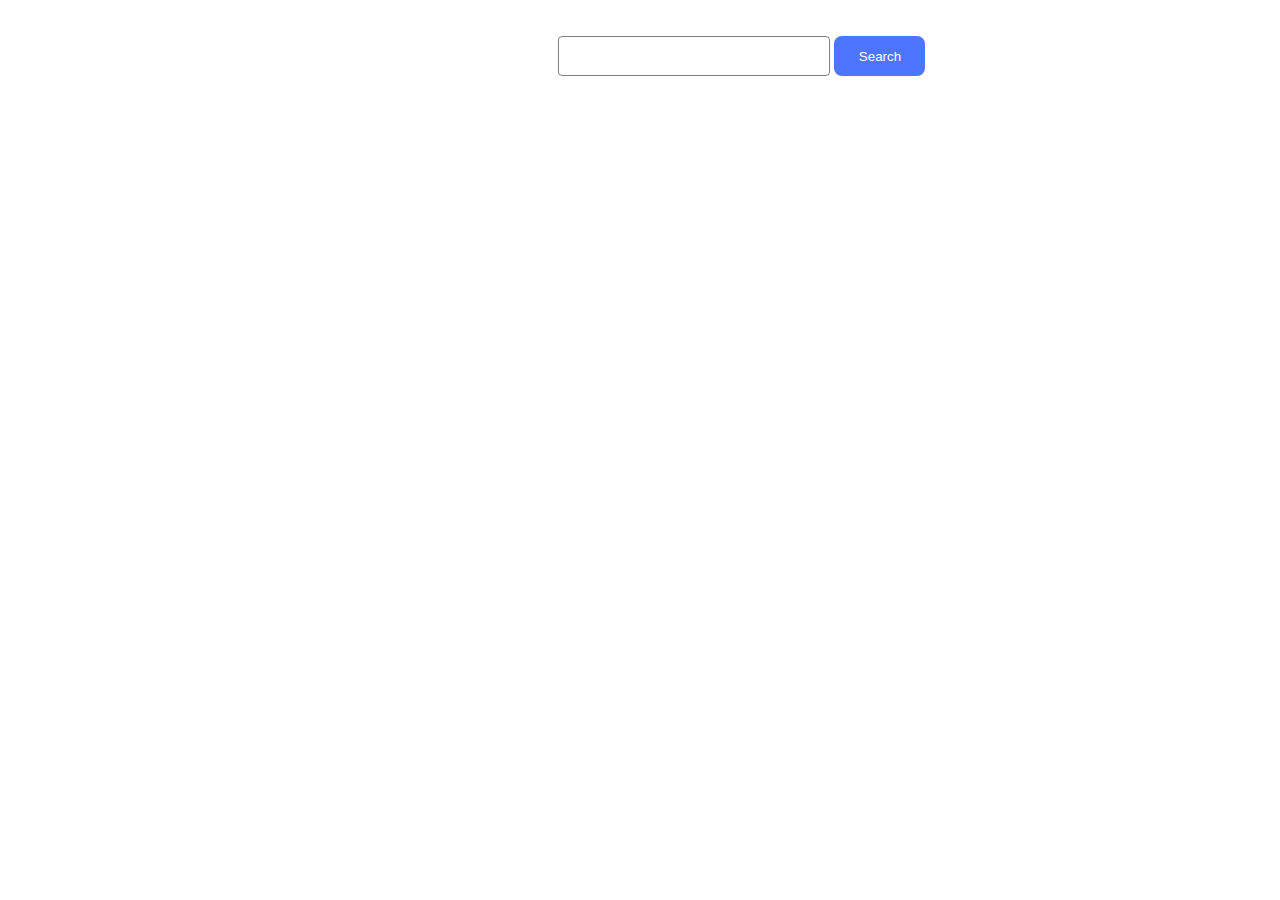
<file: src/index.html>
<!DOCTYPE html>
<html lang="en">

<head>
  <meta charset="UTF-8" />
  <link rel="icon" type="image/svg+xml" href="/favicon.svg" />
  <meta name="viewport" content="width=device-width, initial-scale=1.0" />
  <title>goit-js-hw-11</title>
  <link rel="stylesheet" href="./css/styles.css" />
</head>

<body>
  <form class="form">
    <input type="text" name="search" required />
    <button type="submit">Search</button>
  </form>
  <div class="loader hidden"></div>
  <ul class="gallery"></ul>

  <script type="module" src="./main.js"></script>
</body>

</html>
</file>
<file: src/css/styles.css>
body {
  font-family: Montserrat, sans-serif;
  font-weight: 500;
  font-size: 16px;
  line-height: 24px;
  color: #2e2f42;
}

.form {
  margin-top: 36px;
  margin-left: 550px;
  margin-bottom: 32px;
  width: 371px;
}

input {
  width: 270px;
  height: 38px;
  border-radius: 4px;
  border: 1px solid #808080;
  padding: 0px;
}

input:hover {
  border: 1px solid #000000;
}

button {
  color: #ffffff;
  background-color: #4e75ff;
  width: 91px;
  height: 40px;
  border-radius: 8px;
  border: none;
  cursor: pointer;
}

button:hover {
  background-color: #6c8cff;
}

.gallery {
  padding: 0px;
  margin-left: 50px;
  margin-right: 50px;

  display: flex;
  flex-wrap: wrap;
  justify-content: center;
  gap: 15px;
}

.gallery-item {
  list-style: none;
  margin: 0px;
  width: 360px;
  height: 230px;
  border: 1px solid #808080;
}

.gallery-image {
  display: block;
  width: 360px;
  height: 182px;
}

.gallery-wrapper {
  width: 360px;
  height: 48px;
  padding: 0px;
}

.gallery-group {
  list-style: none;
  display: flex;
  justify-content: center;
  gap: 27px;
  padding-left: 20px;
  padding-right: 25px;
}

.gallery-subtitle {
  font-family: Montserrat, sans-serif;
  font-weight: 600;
  font-size: 12px;
  line-height: 16px;
  color: #2e2f42;
  margin-top: 4px;
  margin-bottom: 0px;
  text-align: center;
}

.gallery-txt {
  font-family: Montserrat, sans-serif;
  font-weight: 400;
  font-size: 16px;
  line-height: 24px;
  color: #2e2f42;
  margin-top: 0px;
  margin-bottom: 4px;
  text-align: center;
}

/* HTML: <div class="loader"></div> */
.loader {
  width: 100px;
  height: 10px;
  margin-left: auto;
  margin-right: auto;
  -webkit-mask: linear-gradient(90deg, #000 70%, #0000 0) 0/20%;
  background:
    linear-gradient(#000 0 0) 0/0% no-repeat #ddd;
  animation: l4 2s infinite steps(6);
}

@keyframes l4 {
  100% {
    background-size: 120%
  }
}

.hidden {
  display: none;
}
</file>
